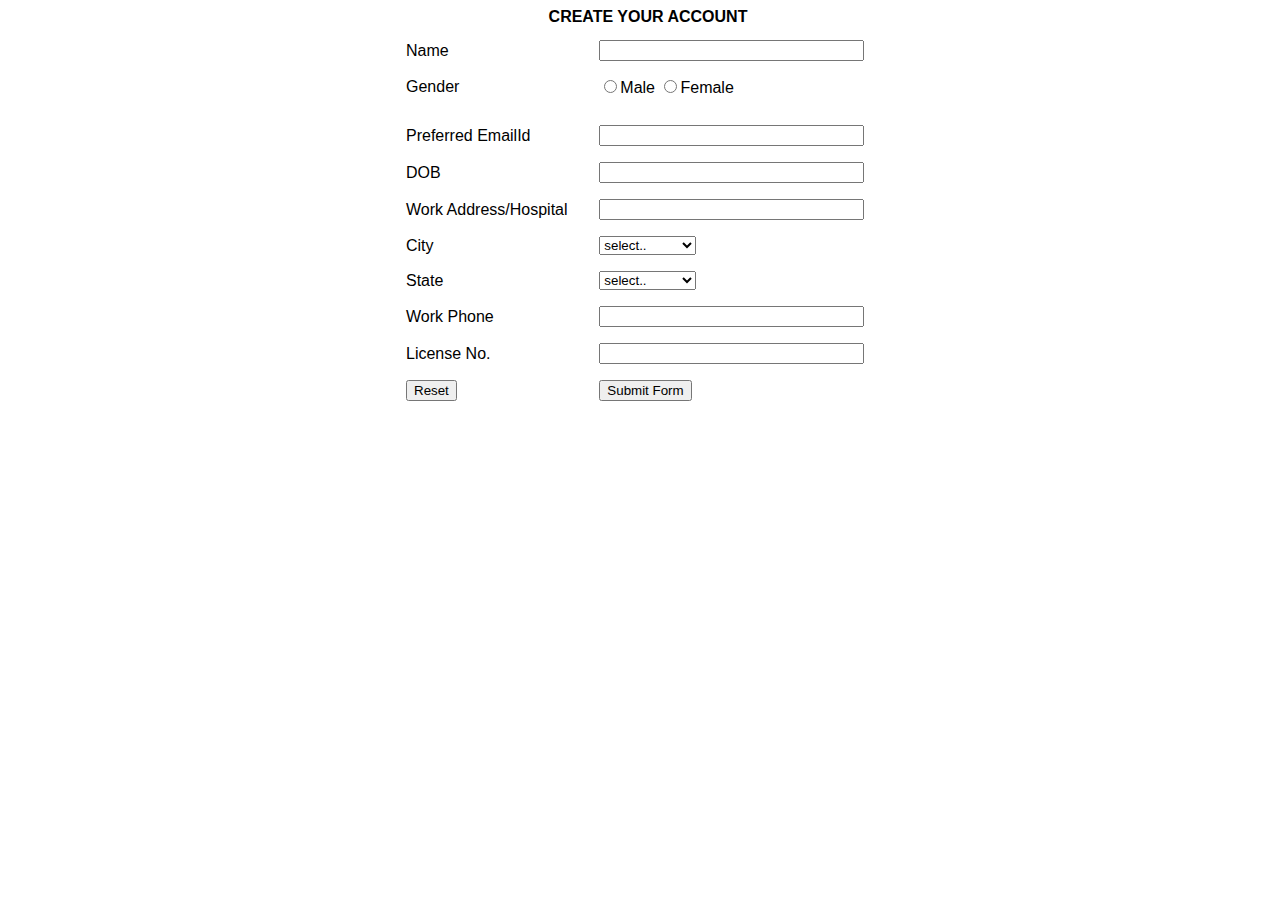
<file: MediConnnect/signup.html>
<!DOCTYPE html>
<html lang=="en">
<html>
    <head>
        <style>
      body{
        background-image: url(https://images.unsplash.com/photo-1481277542470-605612bd2d61?ixlib=rb-0.3.5&ixid=eyJhcHBfaWQiOjEyMDd9&s=eda6f34a3343980b50f2ba298103093f&auto=format&fit=crop&w=695&q=80);

        background-repeat: no-repeat;
        background-size: cover;	
        background-position: center;
        font-family: 'Lato', sans-serif; 
        width: 100%;
        height: 100%;
      }
      #event_image{
          width: 20px;
          height: 20px;
      }
    
    </style>
          <script language="Javascript">
        function validate()
{ 
   if( document.register1.textnames.value == "" )
   {
     alert( "Please provide your Name!" );
     document.register1.textnames.focus() ;
     return false;
   }
   if ( ( register1.gender[0].checked == false ) && ( register1.gender[1].checked == false ) )
   {
   alert ( "Please choose your Gender: Male or Female" );
   return false;
   }   
    var email = document.register1.emailid.value;
  atpos = email.indexOf("@");
  dotpos = email.lastIndexOf(".");
 if (email == "" || atpos < 1 || ( dotpos - atpos < 2 )) 
 {
     alert("Please enter correct email ID")
     document.register1.emailid.focus() ;
     return false;
 }
  if( document.register1.dob.value == "" )
   {
     alert( "Please provide your DOB!" );
     document.register1.dob.focus() ;
     return false;
   }
  
     if( document.register1.paddress.value == "" )
   {
     alert( "Please provide your Work Address!" );
     document.register1.paddress.focus() ;
     return false;
   }
   if( document.register1.City.value == "-1" )
   {
     alert( "Please provide your City!" );
     document.register1.City.focus() ;
     return false;
   }   
   if( document.register1.State.value == "-1" )
   {
     alert( "Please provide your Select State!" );
     
     return false;
   }
  if( document.register1.mobileno.value == "" ||
           isNaN( document.register1.mobileno.value) ||
           document.register1.mobileno.value.length != 10 )
   {
     alert( "Please provide a Mobile No in the format 123." );
     document.register1.mobileno.focus() ;
     return false;
   }
   return( true );
}
}
if( document.register1.licenseno.value == "" ||
           isNaN( document.register1.licenseno.value) ||
           document.register1.licenseno.value.length != 10 )
   {
     alert( "Please provide a License No in the format 123." );
     document.register1.licenseno.focus() ;
     return false;
   }
   return( true );
}
}
        </script>
    </head>
        <body>
            <center><b>CREATE YOUR ACCOUNT</b></center>
<form action="#" name="register1" onsubmit="return(validate());">

<table cellpadding="2" width="40%" align="center"
cellspacing="12">
<tr>
<td>Name</td>
<td><input type=text name=textnames id="textname" size="30"></td>
</tr>
<tr>
<td>Gender</td>
<td><input type="radio" name="gender" value="male" size="10">Male
<input type="radio" name="gender" value="Female" size="10">Female</td>
</tr>
<tr>
    <tr>
<td>Preferred EmailId</td>
<td><input type="text" name="emailid" id="emailid" size="30"></td>
</tr>

<tr>
<td>DOB</td>
<td><input type="text" name="dob" id="dob" size="30"></td>
</tr>
<tr>
    <td>Work Address/Hospital</td>
<td><input type="text" name="paddress" id="paddress" size="30"></td>
</tr>
<tr>
<td>City</td>
<td><select name="City">
<option value="-1" selected>select..</option>
<option value="New Delhi">NEW DELHI</option>
<option value="Mumbai">MUMBAI</option>
<option value="Goa">GOA</option>
<option value="Patna">PATNA</option>
</select></td>
</tr>
<tr>
<td>State</td>
<td><select Name="State">
<option value="-1" selected>select..</option>
<option value="New Delhi">NEW DELHI</option>
<option value="Mumbai">MUMBAI</option>
<option value="Goa">GOA</option>
<option value="Bihar">BIHAR</option>
</select></td>
</tr>
<tr>
<td>Work Phone</td>
<td><input type="text" name="mobileno" id="mobileno" size="30"></td>
</tr>
<tr>
<td>License No.</td>
<td><input type="text" name="licenseno" id="licenseno" size="30"></td>
</tr>
<tr>
<td><input type="reset"></td>
<td colspan="2"><input type="submit" value="Submit Form" /></td>
</tr>
</table>
</form>

    </body>
    </html>
</file>
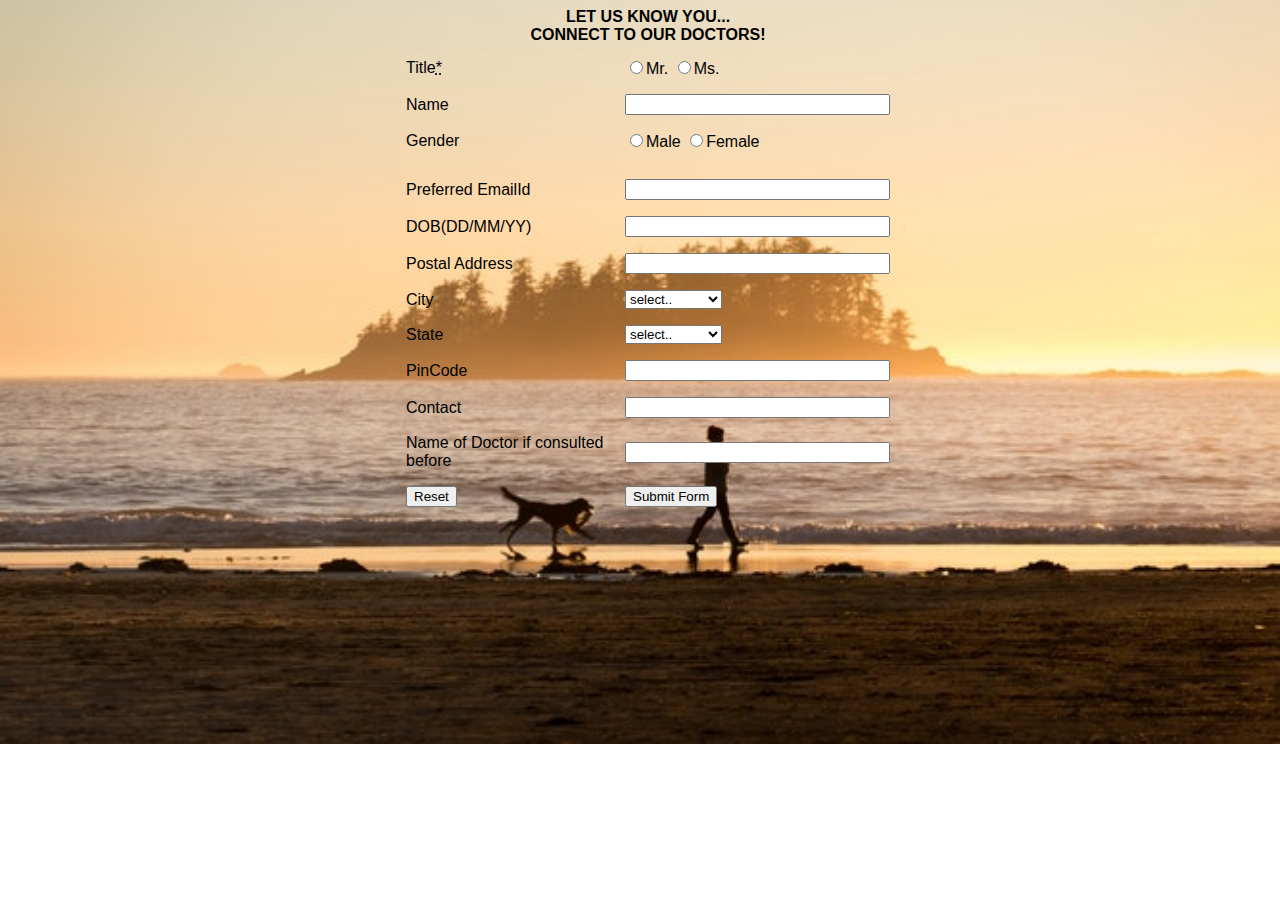
<file: MediConnnect/signup_patient.html>
<!DOCTYPE html>
<html lang=="en">
<html>
    <head>
        <style>
      body{
        background-image: url(img2.jpg);
        background-repeat: no-repeat;
        background-size: cover;	
        background-position: center;
        font-family: 'Lato', sans-serif; 
        width: 100%;
        height: 100%;
      }
      #event_image{
          width: 20px;
          height: 20px;
      }
    
    </style>
          <script language="Javascript">
        function validate()
{ 
   if( document.register1.textnames.value == "" )
   {
     alert( "Please provide your Name!" );
     document.register1.textnames.focus() ;
     return false;
   }
   if ( ( register1.gender[0].checked == false ) && ( register1.gender[1].checked == false ) )
   {
   alert ( "Please choose your Gender: Male or Female" );
   return false;
   }   
    var email = document.register1.emailid.value;
  atpos = email.indexOf("@");
  dotpos = email.lastIndexOf(".");
 if (email == "" || atpos < 1 || ( dotpos - atpos < 2 )) 
 {
     alert("Please enter correct email ID")
     document.register1.emailid.focus() ;
     return false;
 }
  if( document.register1.dob.value == "" )
   {
     alert( "Please provide your DOB!" );
     document.register1.dob.focus() ;
     return false;
   }
  
     if( document.register1.paddress.value == "" )
   {
     alert( "Please provide your Postal Address!" );
     document.register1.paddress.focus() ;
     return false;
   }
   if( document.register1.City.value == "-1" )
   {
     alert( "Please provide your City!" );
     document.register1.City.focus() ;
     return false;
   }   
   if( document.register1.State.value == "-1" )
   {
     alert( "Please provide your Select State!" );
     
     return false;
   }
   if( document.register1.pincode.value == "" ||
           isNaN( document.register1.pincode.value) ||
           document.register1.pincode.value.length != 6 )
   {
     alert( "Please provide a pincode in the format ######." );
     document.register1.pincode.focus() ;
     return false;
   }
  if( document.register1.mobileno.value == "" ||
           isNaN( document.register1.mobileno.value) ||
           document.register1.mobileno.value.length != 10 )
   {
     alert( "Please provide a Mobile No in the format 123." );
     document.register1.mobileno.focus() ;
     return false;
   }
   return( true );
}
if( document.register1.licenseno.value == "" ||
           isNaN( document.register1.mobileno.value) ||
           document.register1.mobileno.value.length != 10 )
   {
     alert( "Please provide a License No in the format 123." );
     document.register1.licenseno.focus() ;
     return false;
   }
   return( true );
}
        </script>
    </head>
        <body>
            <center><b>LET US KNOW YOU...</b></center>
            <center><b>CONNECT TO OUR DOCTORS!</b></center>
<form action="#" name="register1" onsubmit="return(validate());">

<table cellpadding="2" width="40%" align="center"
cellspacing="12">
    <tr>
    <td>
        <label>Title<abbr title="This field is mandatory">*</abbr></label></td>
      <td><input type="radio" required name="title" id="r1" value="Mr"><label for="r1">Mr.</label>
      <input type="radio" required name="title" id="r2" value="Ms"><label for="r2">Ms.</label>
    </td>
    </tr>
<tr>
<td>Name</td>
<td><input type=text name=textnames id="textname" size="30"></td>
</tr>
<tr>
<td>Gender</td>
<td><input type="radio" name="gender" value="male" size="10">Male
<input type="radio" name="gender" value="Female" size="10">Female</td>
</tr>
<tr>
    <tr>
<td>Preferred EmailId</td>
<td><input type="text" name="emailid" id="emailid" size="30"></td>
</tr>

<tr>
<td>DOB(DD/MM/YY)</td>
<td><input type="text" name="dob" id="dob" size="30"></td>
</tr>
<tr>
    <td>Postal Address</td>
<td><input type="text" name="paddress" id="paddress" size="30"></td>
</tr>
<tr>
<td>City</td>
<td><select name="City">
<option value="-1" selected>select..</option>
<option value="New Delhi">NEW DELHI</option>
<option value="Mumbai">MUMBAI</option>
<option value="Goa">GOA</option>
<option value="Patna">PATNA</option>
</select></td>
</tr>
<tr>
<td>State</td>
<td><select Name="State">
<option value="-1" selected>select..</option>
<option value="New Delhi">NEW DELHI</option>
<option value="Mumbai">MUMBAI</option>
<option value="Goa">GOA</option>
<option value="Bihar">BIHAR</option>
</select></td>
</tr>
<tr>
<td>PinCode</td>
<td><input type="text" name="pincode" id="pincode" size="30"></td>
</tr>
<tr>
<td>Contact</td>
<td><input type="text" name="mobileno" id="mobileno" size="30"></td>
</tr>
<tr>
<td>Name of Doctor if consulted before</td>
<td><input type=text name=textnames id="textname" size="30"></td>
</tr>
<tr>
<td><input type="reset"></td>
<td colspan="2"><input type="submit" value="Submit Form" /></td>
</tr>
</table>
</form>

    </body>
    </html>
</file>
